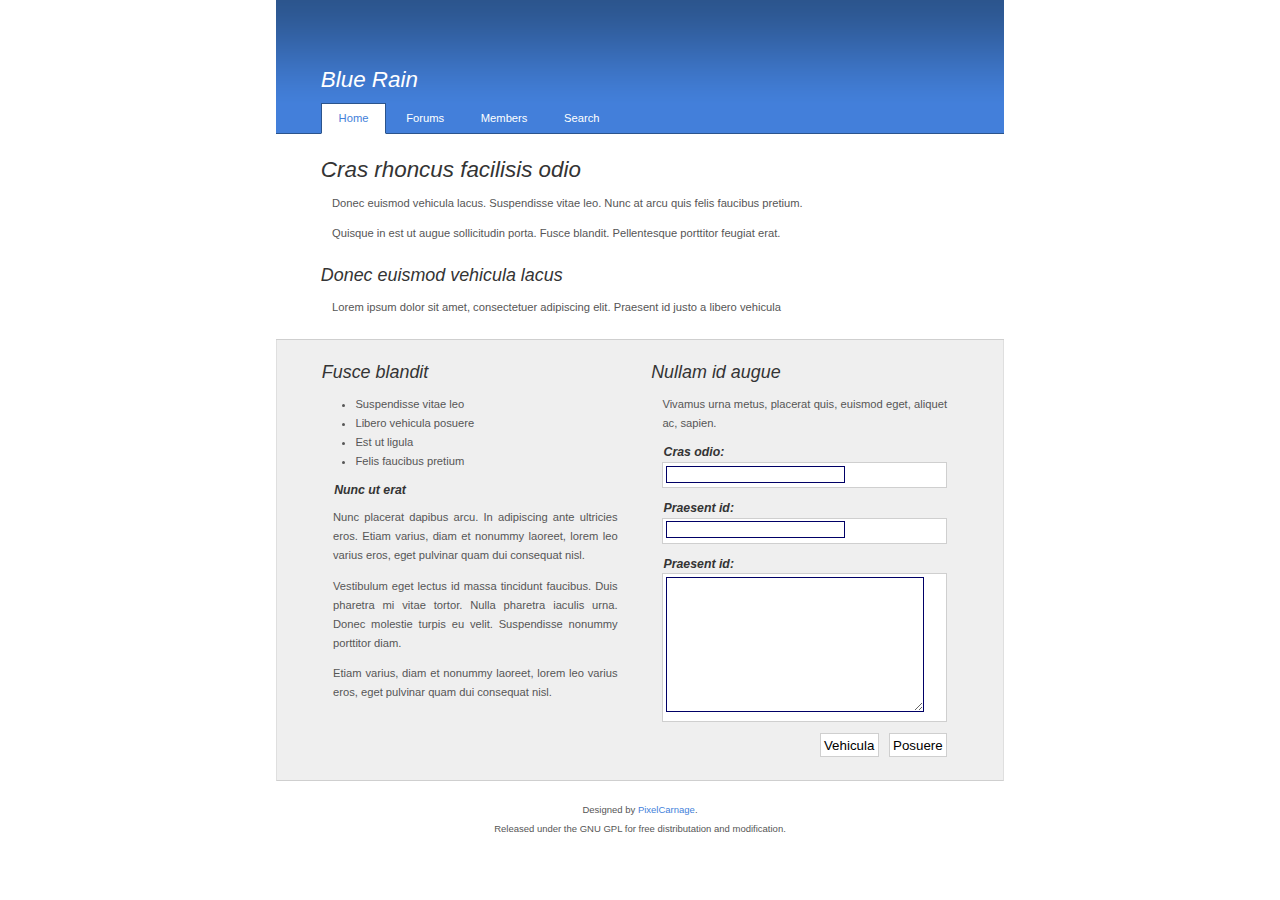
<file: researchers/static/example.html>
<!DOCTYPE html PUBLIC "-//W3C//DTD XHTML 1.0 Strict//EN" "http://www.w3.org/TR/xhtml1/DTD/xhtml1-strict.dtd">
<html xmlns="http://www.w3.org/1999/xhtml" lang="en" xml:lang="en">
	<head>
		<title>Blue Rain</title>
		<meta name="description" content="" />
		<meta name="keywords" content="" />
		<meta name="author" content="Rowan Lewis" />
		<meta http-equiv="Content-Type" content="application/xhtml+xml; charset=utf-8" />
		<link rel="stylesheet" title="Normal" type="text/css" media="screen" href="./styles/screen.css" />
	</head>
	<body>
		<div id="main">
			<div id="header">
				<h1>Blue Rain</h1>
			</div>
			<div id="menu">
				<ul>
					<li class="selected"><a href="./index.html">Home</a></li>
					<li><a href="./index.html">Forums</a></li>
					<li><a href="./index.html">Members</a></li>
					<li><a href="./index.html">Search</a></li>
				</ul>
			</div>
			<div id="content">
				<div class="article">
					<h2>Cras rhoncus facilisis odio</h2>
					<p>
						Donec euismod vehicula lacus. Suspendisse vitae leo. Nunc at arcu quis felis faucibus pretium.
                    </p>
					<p>
						Quisque in est ut augue sollicitudin porta. Fusce blandit. Pellentesque porttitor feugiat erat. 
                    </p>
				</div>
				<div class="article">
					<h3>Donec euismod vehicula lacus</h3>
					<p>
						Lorem ipsum dolor sit amet, consectetuer adipiscing elit. Praesent id justo a libero vehicula 
                    </p>
				</div>
			</div>
			<div id="panel">
				<div class="left">
					<h3>Fusce blandit</h3>
					<ul>
						<li>Suspendisse vitae leo</li>
						<li>Libero vehicula posuere</li>
						<li>Est ut ligula</li>
						<li>Felis faucibus pretium</li>
					</ul>
					<h4>Nunc ut erat</h4>
					<p>
						Nunc placerat dapibus arcu. In adipiscing ante ultricies eros. Etiam varius, diam et nonummy laoreet, lorem leo varius eros, eget pulvinar quam dui consequat nisl.
					</p>
					<p>
						Vestibulum eget lectus id massa tincidunt faucibus. Duis pharetra mi vitae tortor. Nulla pharetra iaculis urna. Donec molestie turpis eu velit. Suspendisse nonummy porttitor diam.
					</p>
					<p>
						Etiam varius, diam et nonummy laoreet, lorem leo varius eros, eget pulvinar quam dui consequat nisl.
					</p>
				</div>
				<div class="right">
					<h3>Nullam id augue</h3>
					<p>
						Vivamus urna metus, placerat quis, euismod eget, aliquet ac, sapien.
					</p>
					<form action="#" method="post">
						<h4><label for="item_a">Cras odio:</label></h4>
						<p class="input">
							<input name="item_a" id="item_a" />
						</p>
						<h4><label for="item_b">Praesent id:</label></h4>
						<p class="input">
							<input name="item_b" id="item_b" />
						</p>
						<h4><label for="item_c">Praesent id:</label></h4>
						<p class="text">
							<textarea name="item_c" id="item_c" rows="10" cols="30"></textarea>
						</p>
						<p class="button">
							<button name="submit" type="submit">Vehicula</button><button name="reset" type="reset">Posuere</button>
						</p>
					</form>
				</div>
			</div>
			<div id="footer">
				<p>
					Designed by <a href="http://www.pixelcarnage.com/">PixelCarnage</a>.<br />Released under the GNU GPL for free distributation and modification.
				</p>
			</div>
		</div>
	</body>
</html>
</file>
<file: researchers/static/styles/screen.css>
* {
	margin : 0;
	padding : 0;
}

a {
	color : #437fda;
	text-decoration : none;
}
a:visited {
	color : #437fda;
	text-decoration : underline;
}
a:hover {
	color : #ba8f43;
}

h2 {
	color : #343434;
	font : italic 200% sans-serif;
}
h3 {
	color : #343434;
	font : italic 160% sans-serif;
}
h4 {
	color : #343434;
	font : bold italic 110% sans-serif;
	padding : 1em 1em 0 1em;
}

html {
	color : #565656;
	font : 70%/170% sans-serif;
	text-align : justify;
}

img {
	margin : 1em 1em 0 1em;
}
img.left {
	float : left;
	margin : 1em 1em 0 0;
}
img.right {
	float : right;
	margin : 1em 0 0 1em;
}

blockquote {
	font-style : italic;
	margin : 1em 1em 0 1em;
	padding : 0 0 1em 0;
}
blockquote span {
	font-size : 200%;
	line-height : 1%;
	margin : 0 0.15em;
	position : relative;
	top : 0.25em;
}

form button {
	background : #ffffff;
	border : 1px solid #cfcfcf;
	padding : 0.25em;
	margin : 0 0 0 0.75em;
}
form input {
    border: 1px solid #006;
#	border : none;
#	width : 100%;
}
form textarea {
#	border : none;
    border: 1px solid #006;
	#width : 100%;
	height : 10em;
}
form p.button {
	text-align : right;
}
form p.input,
form p.text {
	background : #ffffff;
	border : 1px solid #cfcfcf;
	padding : 0.25em;
	margin : 0.25em 1em 0 1em;
}

p {
	padding : 1em 1em 0 1em;
}

ul,
ol {
	padding : 1em 1em 0 3em;
}

#main {
	margin : auto;
	max-width : 65em;
	min-width : 40em;
	width : auto !important;
	width : 65em;
}

#header {
	background : #2b548c url('../images/header_bg.png') repeat-x bottom left;
	padding : 6em 4em 1em 4em;
}
#header h1 {
	color : #ffffff;
	font : italic 200% sans-serif;
}

#menu {
	background : #437fda;
	border-bottom : 1px solid #2b548c;
	font : 100% sans-serif;
}
#menu ul {
	padding : 0.75em 4em;
}
#menu li {
	display : inline;
}
#menu li a {
	color : #ffffff;
	padding : 0.75em 1.5em;
}
#menu li a:hover {
	background : #2b548c;
}
#menu li.selected a {
	background : #ffffff;
	border : 1px solid #2b548c;
	border-bottom : 1px solid #ffffff;
	color : #437fda;
}
#menu li.selected a:hover {
	background : #ffffff;
	color : #ba8f43;
}

#content {
	border-bottom : 1px solid #cfcfcf;
	height : auto !important;
	height : 1%;
	overflow : hidden;
	padding : 2em 0 0 0;
}
#content div {
	padding : 0 4em 2em 4em;
}

#panel {
	background : #efefef;
	border : 1px solid #dfdfdf;
	border-bottom : 1px solid #cfcfcf;
	border-top : none;
	height : auto !important;
	height : 1%;
	overflow : hidden;
	padding : 0 5em 2em 5em;
}
#panel div {
	padding : 2em 0 0 0;
}
div.left {
	left : -1em;
	float : left;
	position : relative;
	width : 50%;
}
div.right {
	left : 1em;
	float : left;
	position : relative;
	width : 50%;
}

#footer {
	font-size : 85%;
	margin : auto;
	padding : 1em 0 3em 0;
	text-align : center;
	width : 65%;
}
</file>
